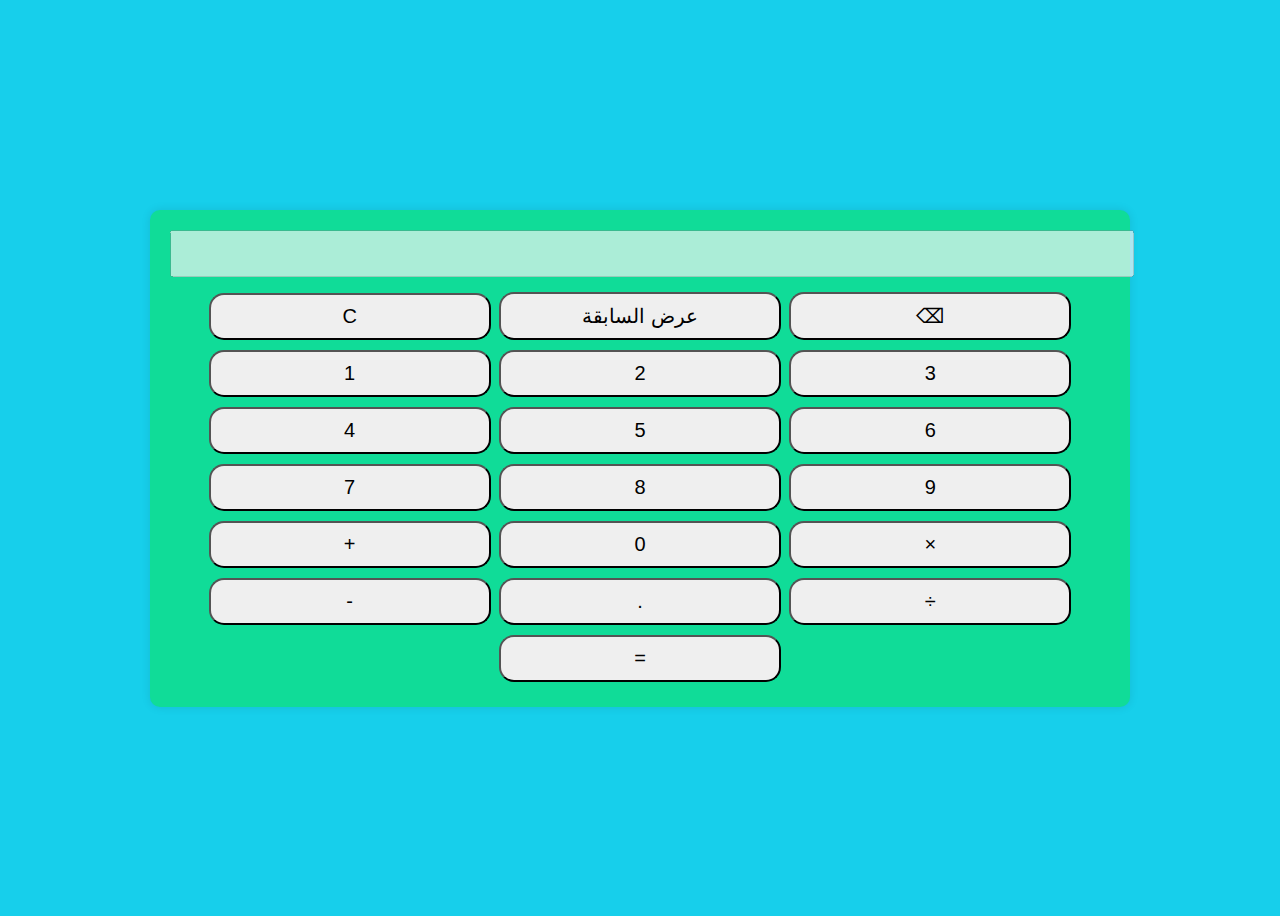
<file: coul.html>
<!DOCTYPE html>
<html lang="ar">
<head>
    <meta charset="UTF-8">
    <meta name="viewport" content="width=device-width, initial-scale=1.0">
    <title>آلة حاسبة</title>
    <style>
        body {
            font-family: Arial, sans-serif;
            display: flex;
            justify-content: center;
            align-items: center;
            height: 100vh;
            background-color: #17cfeb;
        }
        .calculator {
            background: rgb(16, 220, 152);
            padding: 20px;
            border-radius: 10px;
            box-shadow: 0 0 10px rgba(0,0,0,0.1);
            text-align: center;
        }
        input {
            width: 100%;
            padding: 10px;
            margin-bottom: 10px;
            font-size: 20px;
        }
        button {
            width: 30%;
            padding: 10px;
            font-size: 20px;
            cursor: pointer;
            margin: 5px 2px;
            border-radius: 15PX;
        }
        button:hover {
            background-color: #024ef3;
        }
        .history {
            margin-top: 15px;
            max-height: 150px;
            overflow-y: auto;
            background: #fff;
            border: 1px solid #ccc;
            padding: 10px;
            border-radius: 10px;
            text-align: right;
        }
    </style>
</head>
<body>
<div class="calculator">
    <input type="text" id="result" disabled />
    <div>
        <button onclick="clearResult()">C</button>
        <button onclick="toggleHistory()">عرض  السابقة</button>
        <button onclick="deleteLastCharacter()">⌫</button>
        <button onclick="appendToResult('1')">1</button>
        <button onclick="appendToResult('2')">2</button>
        <button onclick="appendToResult('3')">3</button>
        <button onclick="appendToResult('4')">4</button>
        <button onclick="appendToResult('5')">5</button>
        <button onclick="appendToResult('6')">6</button>
        <button onclick="appendToResult('7')">7</button>
        <button onclick="appendToResult('8')">8</button>
        <button onclick="appendToResult('9')">9</button>
        <button onclick="appendToResult('+')">+</button>
        <button onclick="appendToResult('0')">0</button>
        <button onclick="appendToResult('×')">×</button>
        <button onclick="appendToResult('-')">-</button>
        <button onclick="appendToResult('.')">.</button>
        <button onclick="appendToResult('÷')">÷</button>
        <button onclick="calculateResult()">=</button>
    </div>
    <div id="history" class="history" style="display: none;"></div>
</div>

<script>
    let history = [];

    function appendToResult(value) {
        const resultInput = document.getElementById('result');
        if (value === '.' && resultInput.value.includes('.')) {
            return; // لا تسمح بإضافة أكثر من فاصلة واحدة
        }
        resultInput.value += value;
    }

    function clearResult() {
        document.getElementById('result').value = '';
    }

    function deleteLastCharacter() {
        const resultInput = document.getElementById('result');
        resultInput.value = resultInput.value.slice(0, -1);
    }

    function calculateResult() {
        const resultInput = document.getElementById('result');
        let expression = resultInput.value.replace('×', '*').replace('÷', '/');
        try {
            const result = eval(expression);
            history.push(`${resultInput.value} = ${result}`);
            resultInput.value = result;
            updateHistory();
        } catch (error) {
            resultInput.value = 'عملية حسابية غير صحيحة';
        }
    }

    function updateHistory() {
        const historyDiv = document.getElementById('history');
        historyDiv.innerHTML = history.map(entry => `<p>${entry}</p>`).join('');
    }

    function toggleHistory() {
        const historyDiv = document.getElementById('history');
        historyDiv.style.display = historyDiv.style.display === 'none' ? 'block' : 'none';
    }
</script>

</body>
</html>
</file>
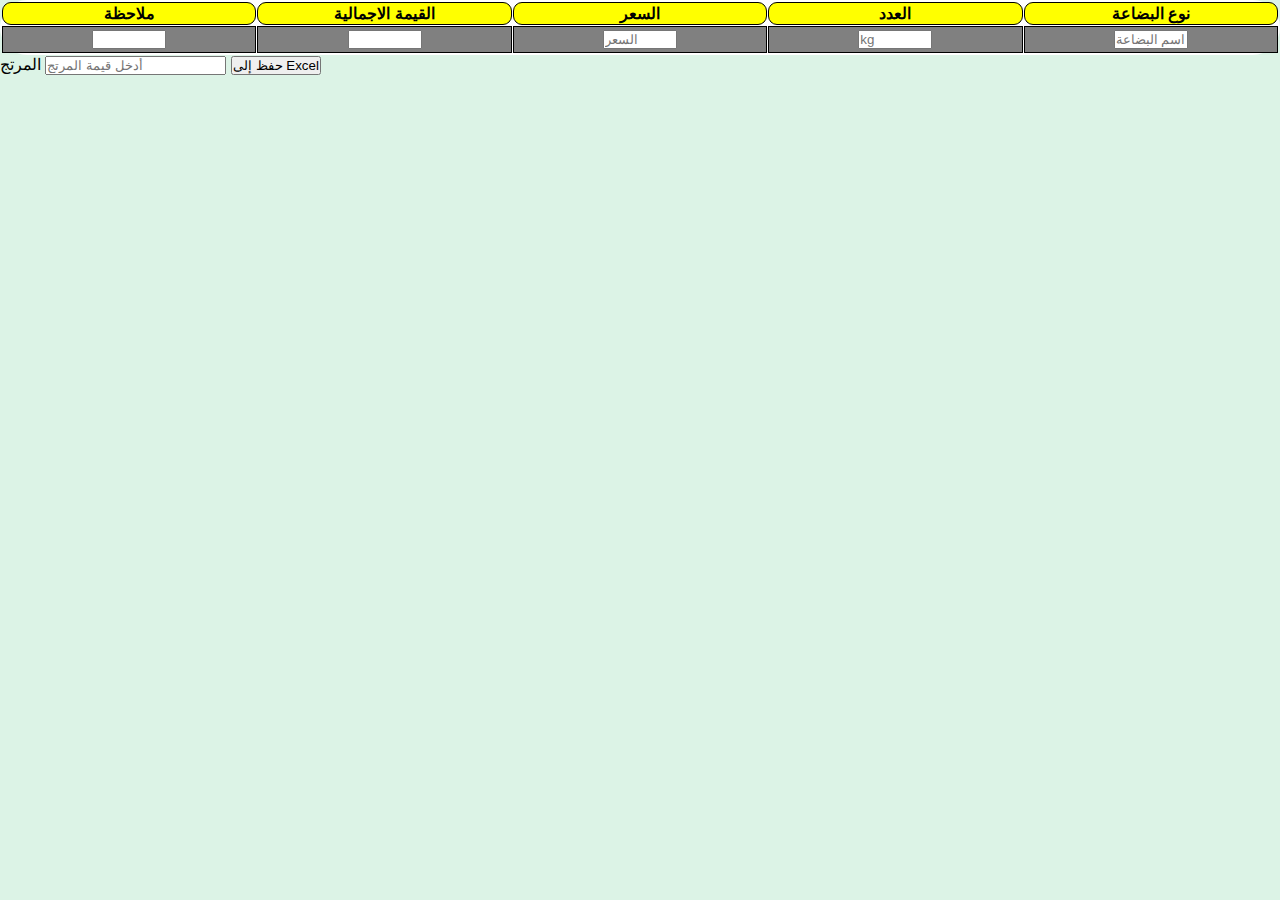
<file: dfr.html>
<!DOCTYPE html>
<html lang="en">
<head>
    <meta charset="UTF-8">
    <title>nuts abrash</title>
    <link rel="stylesheet" href="tht.css">
</head>
<body>

<div>
    <form action="save_to_excel.php" method="post">
        <table>
            <thead>
                <tr>
                    <th>ملاحظة</th>
                    <th>القيمة الاجمالية</th>
                    <th>السعر</th>
                    <th>العدد</th>
                    <th>نوع البضاعة</th>
                </tr>
            </thead>
            <tbody>
                <tr>
                    <td><input name="note[]" type="text" required></td>
                    <td><input name="totalValue[]" type="number" readonly></td>
                    <td><input name="price[]" type="number" placeholder="السعر" oninput="calculateTotal(this)"></td>
                    <td><input name="quantity[]" type="number" placeholder="kg" oninput="calculateTotal(this)"></td>
                    <td><input name="itemName[]" type="text" placeholder="اسم البضاعة"></td>
                </tr>
            </tbody>
        </table>
        
        <!-- حقل المرتج -->
        <label for="returnValue">المرتج</label>
        <input name="returnValue" type="number" placeholder="أدخل قيمة المرتج">
        
        <button type="submit">حفظ إلى Excel</button>
    </form>
</div>

<script>
    function calculateTotal(element) {
        const row = element.closest('tr');
        const price = parseFloat(row.querySelector('input[name="price[]"]').value) || 0;
        const quantity = parseFloat(row.querySelector('input[name="quantity[]"]').value) || 0;
        const totalValue = row.querySelector('input[name="totalValue[]"]');
        
        // حساب القيمة الإجمالية
        totalValue.value = price * quantity;
    }
</script>

</body>
</html>
</file>
<file: tht.css>
*{
    padding: 0;
    margin: 0;
    color:black;
    font-family: sans-serif;
}
body{
    background:rgb(220, 243, 230);

}
nav{
    height: 45px;
    width: 100% ;
    padding: 2px;
    margin: 2px;

}
.box{
    width: 100px;
    height: 50px;
    border-radius: 50%;
    overflow: hidden;
    border: 3px solid white;
    flex-shrink: 0;
}
img{
height: 70vh;
width:  100%;
display: none;
    background:none;
    width: 95%;}
.profile{
    display:flex;
    align-items: top;
    gap: 30px;
}
.profile h2{
    font-size: 20px;
    text-transform: capitalize;
}
.rt{
    display: grid;
    padding: 2px;
    height: 100px;
    background:gray;
   grid-template-columns: repeat(  3,auto);
   grid-template-rows: repeat(4,auto);
   grid-template-rows: 20px;
   gap: 10;
} 
.rt div{
    background: gray;
}
.data{
    color: rgb(16, 16, 17);}

.rt.item8 input{
    width: 45px;

}
.rt.item1 {
  

    color: red;
    height: 15px;
}
.rt.item6 input{
    height: 20px;

}


table{height: 20px;
    padding: 1px;
    width: 100%;
    background:white;
    align-items: center;
    border-spacing: 1px;
    border-radius: 30px;
}
th{
    padding:  1px;
    text-align: center;
    height: 10px;
    background:yellow;
    border: 1px solid black;
    width: 50px;
    border-radius: 9px;

}
td{
    height: 25px;
    background: gray;
    text-align: center;
    vertical-align:middle;
    border: 1px solid black;
    width: 50px;

}
td input{
    width: 70px;
}

td .total input{
    width: 3px;
    height: 4px;
    color: rgb(194, 18, 79);
    align-items:flex-end;
    justify-content:center;
}
.rt.item1 input{
    width: 3px;
    height: 4px;
}
</file>
